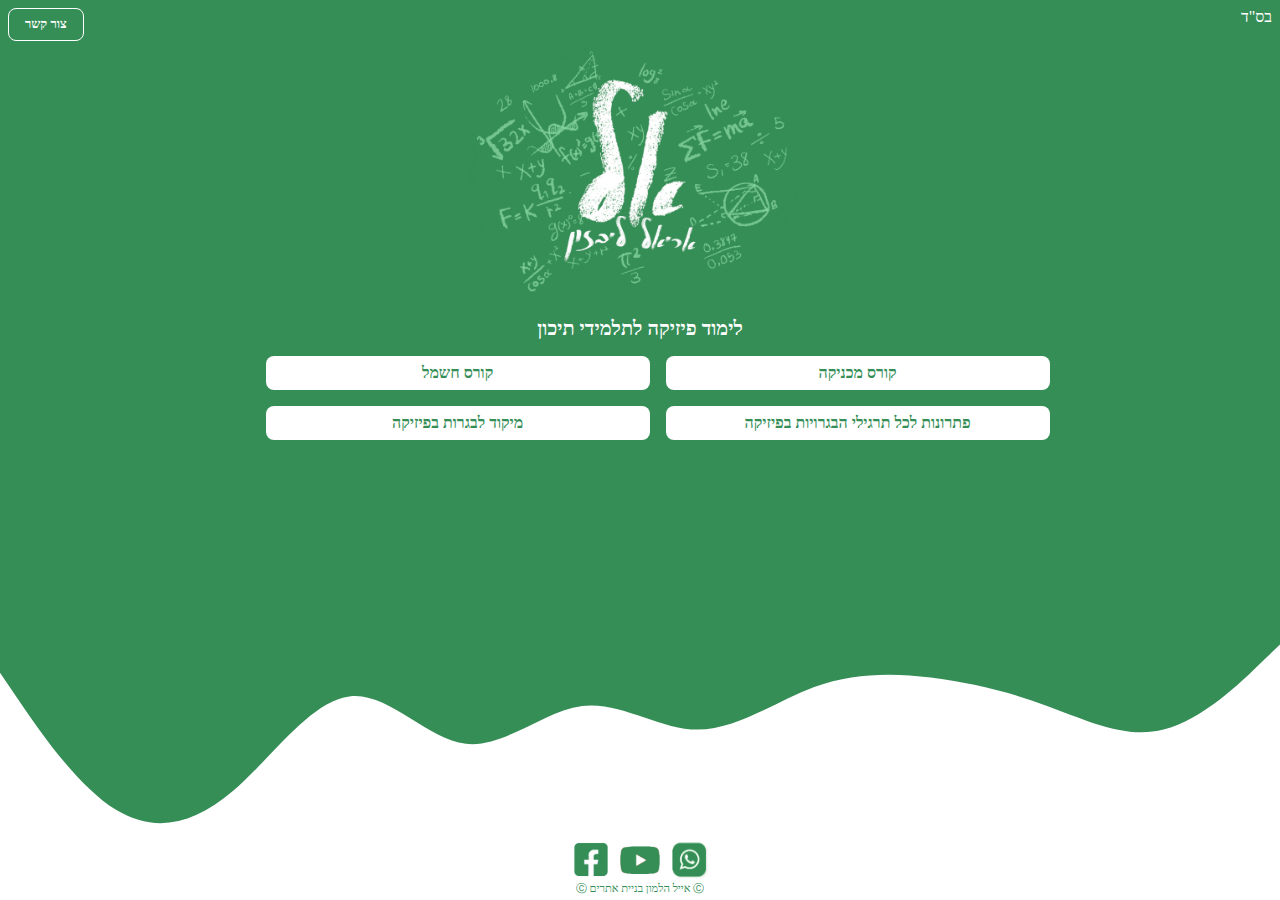
<file: index.html>
<!DOCTYPE html>
<html lang="en">
  <head>
    <meta charset="UTF-8" />
    <meta http-equiv="X-UA-Compatible" content="IE=edge" />
    <meta name="viewport" content="width=device-width, initial-scale=1.0" />
    <meta
      property="og:description"
      content="אריאל ליבזון - לימודי פיזיקה לתלמידי תיכון"
    />
    <meta
      property="og:image"
      itemprop="image"
      content="https://github.com/Ariel-Libson/Ariel-Libson-Physics.github.io/blob/main/lebzo-logo.png?raw=true"
    />
    <title>אריאל ליבזון - לימוד פיזיקה</title>
    <link rel="stylesheet" href="style.css" />
    <link rel="icon" href="lebzo-logo.png" type="image/x-icon" />
  </head>
  <body>
    <span id="basad" class="animate go-down">בס"ד</span>
    <button id="contact-btn" class="animate go-down">
      <a href="mailto:Arielglibson@gmail.com">צור קשר</a>
    </button>
    <div class="content-container">
      <img id="logo" class="animate pop" src="lebzo-logo.png" alt="אריאל ליבזון" />
      <h1 class="animate pop delay1">לימוד פיזיקה לתלמידי תיכון</h1>
      <div class="options">
        <button class="animate pop delay2">
          <a
            href="https://www.youtube.com/playlist?list=PLFDIWxImUbLiAJb9BVl9L11TzDGHSZOSE"
            target="_blank"
            >קורס מכניקה</a
          >
        </button>
        <button class="animate pop delay3">
          <a
            href="https://www.youtube.com/playlist?list=PLFDIWxImUbLjKCGlQZ4uYQJp9MLHTDH2a"
            target="_blank"
            >קורס חשמל</a
          >
        </button>
        <button class="animate pop delay4">
          <a
            href="https://docs.google.com/document/d/1knotMs8Q_C-qVS33COh2SilWVowzHt0BFmibqpwhmCI/edit?usp=sharing"
            target="_blank"
            >פתרונות לכל תרגילי הבגרויות בפיזיקה</a
          >
        </button>
        <button class="animate pop delay5">
          <a
            href="https://www.youtube.com/playlist?list=PLFDIWxImUbLhluBddYjC55Z5i5_o7Gkj1"
            target="_blank"
            >מיקוד לבגרות בפיזיקה</a
          >
        </button>
      </div>
      <div class="social animate delay3">
        <a href="https://wa.me/972584786395" target="_blank"
          ><img id="what" src="הורדה.jpg" alt=""
        /></a>
        <a href="https://www.youtube.com/@ariellibson" target="_blank"
          ><img id="youtube" src="הורדה (2).jpg" alt=""
        /></a>
        <a href="https://www.facebook.com/ariel.libson.12" target="_blank"
          ><img src="הורדה (1).jpg" alt=""
        /></a>
      </div>
    </div>
    <img id="#svg" src="wave (1).svg" alt="" class="animate go-up"/>
    <div class="credit animate">Ⓒ אייל הלמון בניית אתרים Ⓒ</div>
  </body>
</html>
</file>
<file: style.css>
* {
  outline: none;
  font-family: "Heebo";
  direction: rtl;
  box-sizing: border-box;

  -webkit-user-select: none; /* Safari */
  -ms-user-select: none; /* IE 10 and IE 11 */
  user-select: none; /* Standard syntax */

  -webkit-tap-highlight-color: rgba(0, 0, 0, 0);
}

html {
  height: -webkit-fill-available;
}

body {
  height: 100vh;
  height: -webkit-fill-available;
  margin: 0 auto;
  display: flex;
  flex-direction: column;
  justify-content: space-between;
  align-items: center;
  background-color: #368e57;
  overflow: hidden;
}

#basad {
  position: absolute;
  right: 0.5rem;
  top: 0.5rem;
  color: #ffffff;
}

button {
  padding: 0.5rem 1rem;
  background-color: #ffffff;
  border: none;
  border-radius: 0.5rem;
  transition: 100ms all ease;
}

button:active {
  transform: scale(0.95);
}

button a {
  display: block;
  width: 100%;
  font-size: 1rem;
  font-weight: 900;
  text-decoration: none;
  color: #368e57;
}

#contact-btn {
  position: absolute;
  left: 0.5rem;
  top: 0.5rem;
  border: 1px solid #fff;
  background-color: #368e57;
}

#contact-btn a {
  color: #fff;
  font-size: 0.8rem;
}

.content-container {
  /* border: 1px solid red; */
  /* padding-top: 2rem; */
  width: 80%;
  display: flex;
  flex-direction: column;
  justify-content: space-around;
  align-items: center;
  background-color: #368e57;
  /* margin-bottom: 10rem; */
}

#logo {
  width: 500px;
}

h1 {
  font-size: 20px;
  margin: 0;
  margin-top: -2rem;
  margin-bottom: 1rem;
  color: #ffffff;
}

.options {
  width: 80%;
  display: grid;
  grid-template-columns: repeat(auto-fill, minmax(5vw, 30vw));
  gap: 1rem;
}

#strech {
  width: 600px;
  position: absolute;
  bottom: 4px;
  left: 50%;
  transform: translateX(-50%);
}

.credit {
  position: absolute;
  bottom: 4px;
  left: 50%;
  transform: translateX(-50%);
  font-size: 0.7rem;
  color: #368e57;
}

.social {
  position: absolute;
  bottom: 0.8rem;
  left: 50%;
  transform: translateX(-50%);
}

.social img {
  width: 50px;
}

#what {
  /* margin-left: -0.5rem; */
  margin-bottom: -1.5px;
  /* border: 1px solid red; */
}

#youtube {
  width: 40px;
  margin-bottom: 4px;
}

.white-box {
  /* height: 4px;
  border: 1px solid red; */
}
.animate {
  animation-duration: 0.5s;
  animation-name: animate-fade;
  animation-delay: 1s;
  animation-fill-mode: backwards;
}
    
@keyframes animate-fade {
    0% { opacity: 0; }
  100% { opacity: 1; }
}

.animate.pop {
  animation-duration: 0.5s;
  animation-name: animate-pop;
  animation-timing-function: cubic-bezier(0.26, 0.53, 0.74, 1.48);
}

.delay1 {
  animation-delay: 1.2s;
}
.delay2 {
  animation-delay: 1.4s;
}
.delay3 {
  animation-delay: 1.6s;
}
.delay4 {
  animation-delay: 1.8s;
}
.delay5 {
  animation-delay: 2s;
}

@keyframes animate-pop {
  0% {
    opacity: 0;
    transform: scale(0, 0);
  }

  100% {
    opacity: 1;
    transform: scale(1, 1);
  }
}

.animate.go-up {
  animation-duration: .7s;
  animation-name: animate-go-up;
  animation-timing-function: cubic-bezier(0.26, 0.53, 0.74, 1.48);
}

@keyframes animate-go-up {
  0% {
    opacity: 0;
    transform: translateY(4rem);
  }

  100% {
    opacity: 1;
    transform: translateY(0);
  }
}

.animate.go-down {
  animation-duration: .7s;
  animation-name: animate-go-down;
  animation-timing-function: cubic-bezier(0.26, 0.53, 0.74, 1.48);
}

@keyframes animate-go-down {
  0% {
    opacity: 0;
    transform: translateY(-2rem);
  }

  100% {
    opacity: 1;
    transform: translateY(0);
  }
}

@media screen and (max-width: 545px) {
  .content-container {
    /* margin-top: 3rem; */
  }

  #logo {
    width: 400px;
  }

  .options {
    display: flex;
    flex-direction: column;
  }

  .social img {
    width: 40px;
  }

  #youtube {
    width: 30px;
  }
}

@media screen and (max-width: 475px) {
  .content-container {
    /* margin-top: 9rem; */
  }

  #logo {
    width: 360px;
  }

  h1 {
    font-size: 1rem;
  }

  .social img {
    width: 30px;
  }

  #youtube {
    width: 20px;
  }

  #contact-btn a,
  #basad {
    font-size: 0.6rem;
  }

  .social {
    bottom: 0.6rem;
  }

  .credit {
    font-size: 0.5rem;
  }
}

@media screen and (max-width: 366px) {
  #logo {
    width: 320px;
  }
  .social img {
    width: 25px;
  }
  #youtube {
    width: 12.5px;
  }
}

@media screen and (max-width: 324px) {
  #logo {
    width: 290px;
  }
}
</file>
